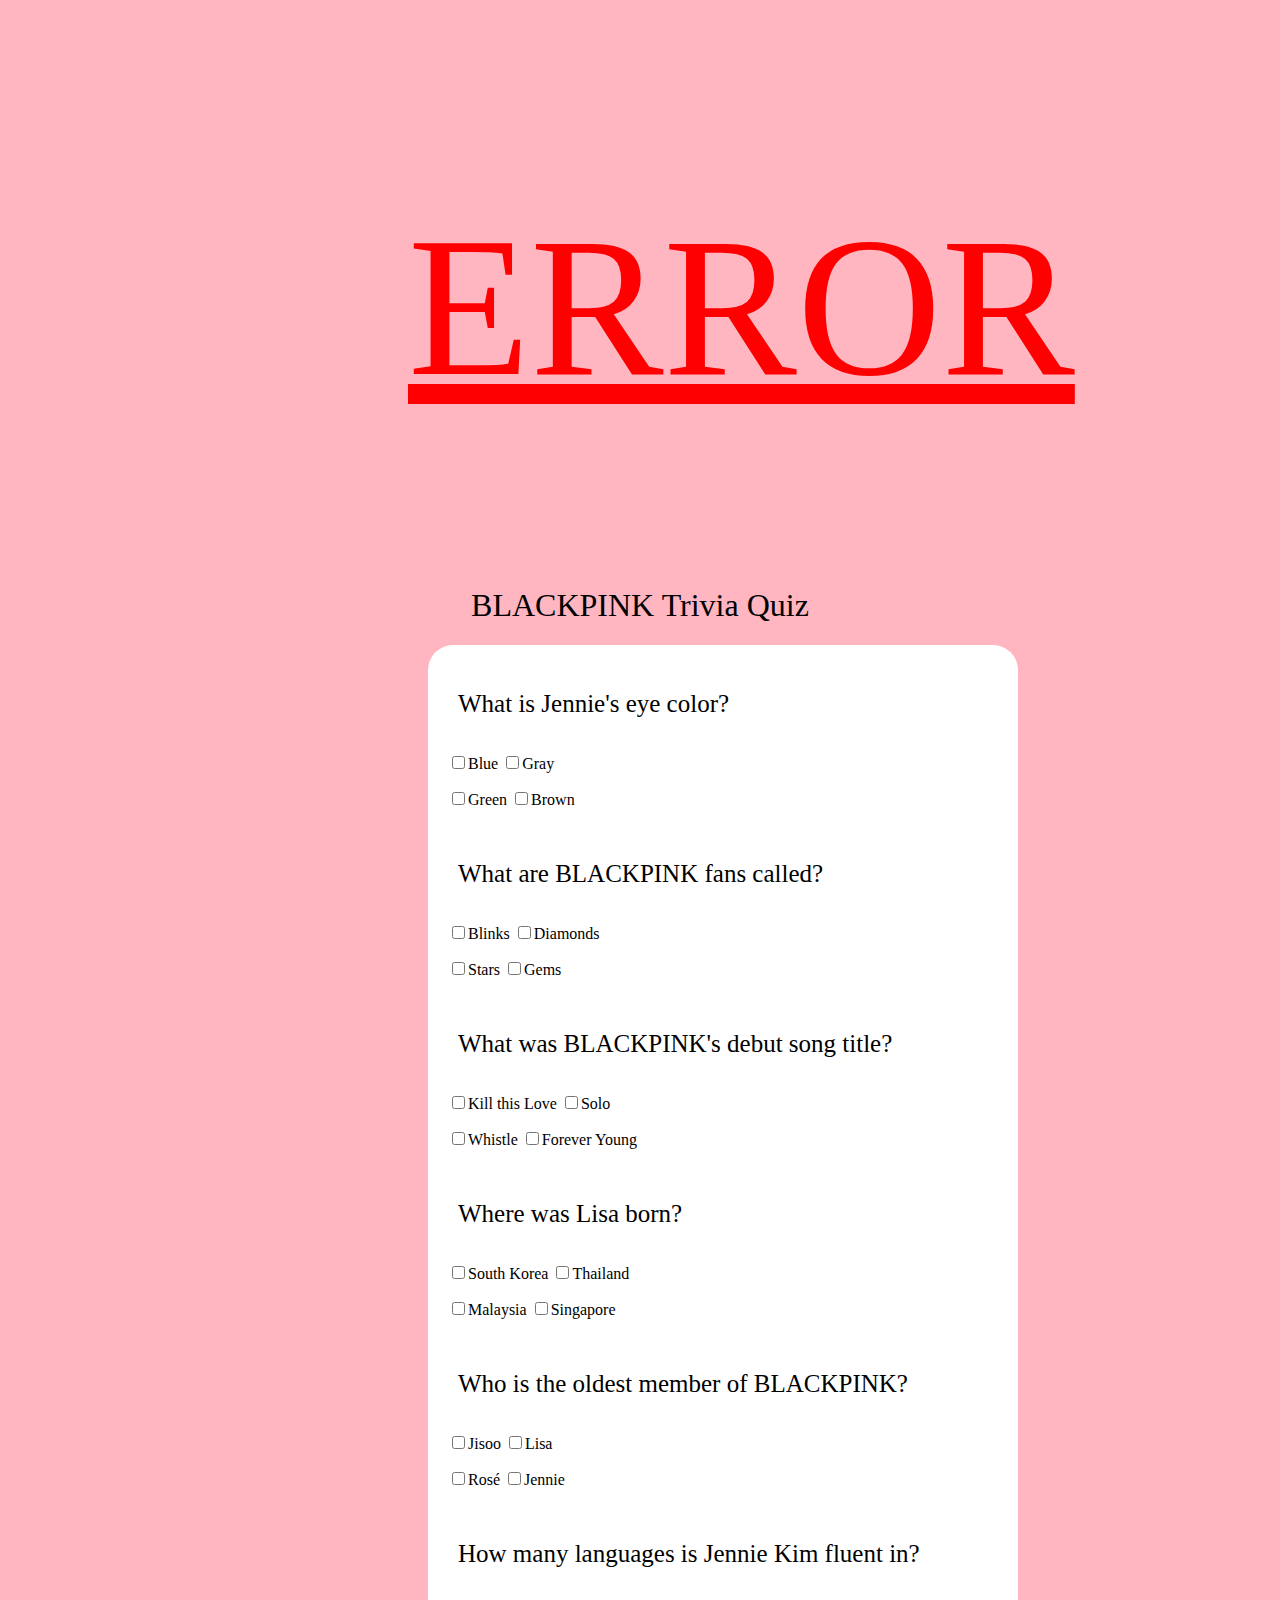
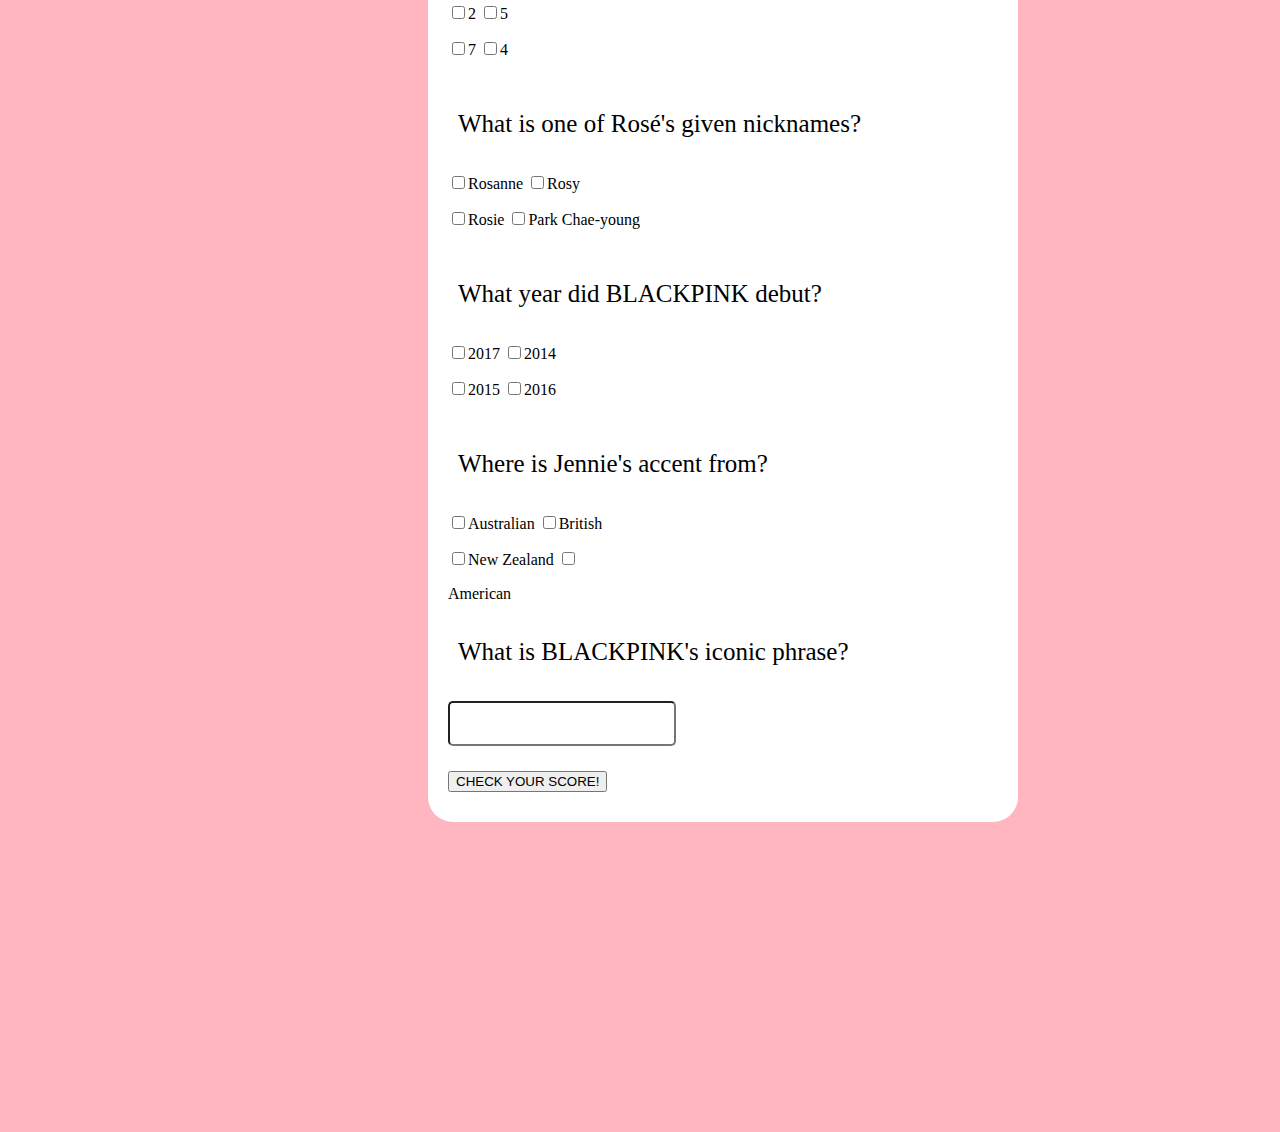
<file: blackpinkquiz/index.html>
<!DOCTYPE html>
<html>
<head>

    <title>Quiz</title>

    <link rel="stylesheet" type="text/css" href="quiz.css">
    <script src="quizprogress.js"></script>

    </head>

    <body>
            <h1>BLACKPINK Trivia Quiz</h1>
            
            <form id = "quiz" name = "quiz"> 
            
                <p class = "questions">What is Jennie's eye color?</p> 
                <input type = "checkbox" id = "bp" name = "question1" value = "Brown">Blue
                <input type = "checkbox" id = "bp" name = "question1" value = "Gray">Gray<br>
                <input type = "checkbox" id = "bp" name = "question1" value = "Green">Green
                <input type = "checkbox" id = "bp" name = "question1" value = "Brown">Brown<br>
                
                <p class ="questions">What are BLACKPINK fans called?</p>
                <input type = "checkbox" id = "bp" name = "question2" value = "Blinks">Blinks
                <input type = "checkbox" id = "bp" name = "question2" value = "Diamonds">Diamonds<br>
                <input type = "checkbox" id = "bp" name = "question2" value = "Stars">Stars
                <input type = "checkbox" id = "bp" name = "question2" value = "Gems">Gems<br>
                
                <p class = "questions">What was BLACKPINK's debut song title?</p>
                <input type = "checkbox" id = "bp" name = "question3" value = "Kill this Love">Kill this Love
                <input type = "checkbox" id = "bp" name = "question3" value = "Solo">Solo<br>
                <input type = "checkbox" id = "bp" name = "question3" value = "Whistle">Whistle
                <input type = "checkbox" id = "bp" name = "question3" value = "Forever Young">Forever Young
                
                <p class ="questions">Where was Lisa born?</p>
                <input type = "checkbox" id = "bp" name = "question4" value = "South Korea">South Korea
                <input type = "checkbox" id = "bp" name = "question4" value = "Thailand">Thailand<br>
                <input type = "checkbox" id = "bp" name = "question4" value = "Malaysia">Malaysia
                <input type = "checkbox" id = "bp" name = "question4" value = "Singapore">Singapore
                
                <p class = "questions">Who is the oldest member of BLACKPINK?</p>
                <input type = "checkbox" id = "bp" name = "question5" value = "Jisoo">Jisoo
                <input type = "checkbox" id = "bp" name = "question5" value = "Lisa">Lisa<br>
                <input type = "checkbox" id = "bp" name = "question5" value = "Rosé">Rosé
                <input type = "checkbox" id = "bp" name = "question5" value = "Jennie">Jennie
                
                <p class ="questions">How many languages is Jennie Kim fluent in?</p>
                <input type = "checkbox" id = "bp" name = "question6" value = "2">2
                <input type = "checkbox" id = "bp" name = "question6" value = "5">5<br>
                <input type = "checkbox" id = "bp" name = "question6" value = "7">7
                <input type = "checkbox" id = "bp" name = "question6" value = "4">4
                
        
                <p class = "questions">What is one of Rosé's given nicknames?</p>
                <input type = "checkbox" id = "bp" name = "question7" value = "Rose">Rosanne
                <input type = "checkbox" id = "bp" name = "question7" value = "Pasta">Rosy<br>
                <input type = "checkbox" id = "bp" name = "question7" value = "Rosie">Rosie
                <input type = "checkbox" id = "bp" name = "question7" value = "Park Chae-young">Park Chae-young
                
                <p class = "questions">What year did BLACKPINK debut?</p>
                <input type = "checkbox" id = "bp" name = "question8" value = "2017">2017
                <input type = "checkbox" id = "bp" name = "question8" value = "2014">2014<br>
                <input type = "checkbox" id = "bp" name = "question8" value = "2015">2015
                <input type = "checkbox" id = "bp" name = "question8" value = "2016">2016
                
             
                <p class = "questions">Where is Jennie's accent from?</p>
                <input type = "checkbox" id = "bp" name = "question9" value = "Australian">Australian
                <input type = "checkbox" id = "bp" name = "question9" value = "British">British<br>
                <input type = "checkbox" id = "bp" name = "question9" value = "New Zealand">New Zealand
                <input type = "checkbox" id = "bp" name = "question9" value = "American"><br>American
                
                 <p class = "questions">What is BLACKPINK's iconic phrase?</p>
                <input id = "textbox" type = "text" name = "question10">
                
                
                <input id = "button" type = "button" value = "CHECK YOUR SCORE!" onclick ="check();">
                
            </form>
            
            <div id = "after-quizcompleted">
            <p id ="number_correct"></p>
           <p id = "message"></p>
           <img id = "picture">
            
            </div>
                
            
            <footer>
             
            </footer>
    
    


  
   

</body>
</html>
</file>
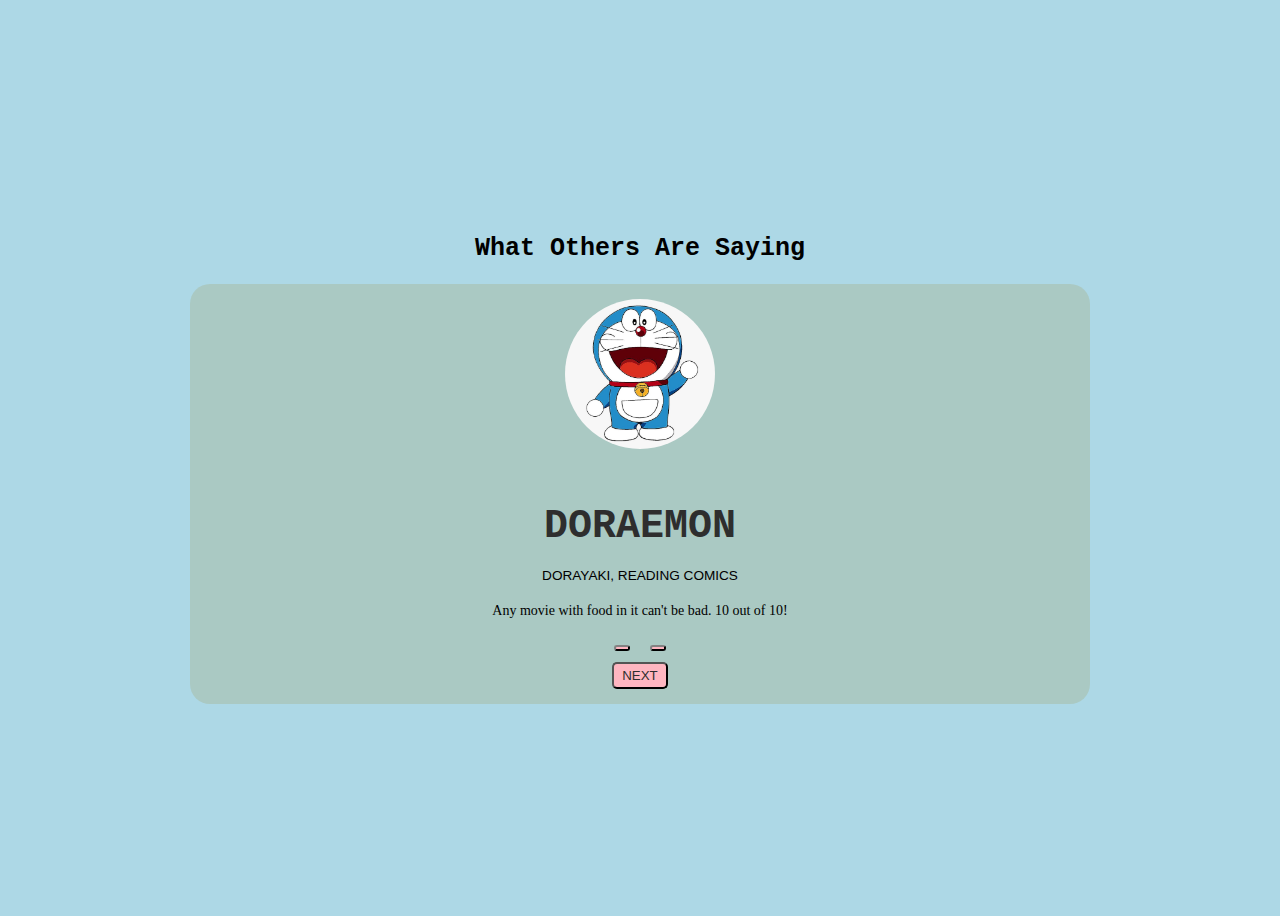
<file: final.html>
<!DOCTYPE html>
<html lang="en">
  <head>
  
   
    <title>Art Critics Critique</title>
     <script src="https://ajax.googleapis.com/ajax/libs/jquery/3.3.1/jquery.min.js"></script>
    <link
      rel="stylesheet">
        
  

      <style>
       

::after,
::before {
  margin: 5;
  padding: 5;
  box-sizing: border-box;
}
body {
  font-family: 'PlayfairDisplay';
  background: lightblue;
  color: black);
  line-height: 1.5;
  font-size: 0.875rem;
}

h1,h2,h3,h4 {
  letter-spacing: 2;
  line-height: 1.25;
  margin-bottom: -50px;
  font-family: monospace;
}
h1 {
  font-size: 15px;
}
h2 {
  font-size: 25px;
  font-weight: 45px;
}
h3 {
  font-size: 55px;
}
h4 {
  font-size: 40px;
  color:#2e2e2e; 
  text-transform: uppercase;
}
p {
  margin-bottom: 1.25rem;
  color: var(--clr-grey-5);
}

.section {
  padding: 5rem 0;
}
          }
.section-center {
  width: 90vw;
  margin: 0 auto;
  max-width: 1170px;
}

main {
  min-height: 100vh;
  display: grid;
  place-items: center;
}
main {
  min-height: 100vh;
  display: grid;
  place-items: center;
}
.title {
  text-align: center;
  font-family: monospace;
  margin-bottom: 70px;
}

.container {
  width: 80vw;
  max-width: 100vh;
}
.film {
  background: #AAC9C3;
  padding: 15px 17px;
  border-radius: 20px;
  box-shadow: lightblue;
  transition: var(--transition);
  text-align: center;
}
.film:hover {
  box-shadow: none;
}
.img-container {
  position: relative;
  width: 150px;
  height: 150px;
  border-radius: 50%;
  margin: 0 auto;
  margin-bottom: 25px;
}
#character-img {
  width: 100%;
  display: block;
  height: 100%;
  object-fit: cover;
  border-radius: 100%;
  position: relative;
}

}
.img-container::before {
  content: "";
  width: 100%;
  height: 100%;
  background: lightpink;
  position: absolute;
  top: -100px;
  right: -50px;
  border-radius: 50%;
}
#filmcritic {
  margin-bottom: 0.25rem;
}
#hobby {
  margin-bottom: 0.5rem;
  text-transform: uppercase;
  color: var(--clr-primary-5);
  font-size: 0.85rem;
  font-family:sans-serif;
}
#info {
  margin-bottom: 0.75rem;
}
.prev-btn,
.next-btn {
  color: #2e2e2e;
  font-size: 1.25rem;
  background: lightpink;
  border-color: #2e2e2e;
  border-radius: 5px;
  margin: 0 0.5rem;
  transition: var(--transition);
  cursor: pointer;
}

.random-btn {
  margin-top: 0.5rem;
  background: lightpink;
  color: #2e2e2e;
  padding: 0.25rem 0.5rem;
  text-transform: capitalize;
  border-radius: 5px;
  transition: var(--transition);
  border-color: none;
  cursor: pointer;
}
.random-btn:hover {
  background: lightpink;
  color: #2e2e2e;
}
      </style>
  </head>
  <body>
    <main>
    <section class="container">
        <div class="title">
        <h2>What Others Are Saying</h2>
        <div class="underline"></div>
          </div>
    <article class="film">
        <div class="img-container">
            <img src="bleach.jpeg" id="character-img" />
          </div>
        <h4 id="filmcritic"></h4>
        <p id="hobby"></p>
        <p id="info"> 
        </p>
        <div class="button-container">
        <button class="prev-btn">
              <i class="fas fa-chevron-left"></i>
        </button>
        <button class="next-btn">
              <i class="fas fa-chevron-right"></i>
        </button>
          </div>
        <button class="random-btn">NEXT</button>
    </article>
    </section>
    </main>
    <script src="final.js"></script>
      <script>
       var Url = "https://ghibliapi.herokuapp.com/films"

     $.getJSON(Url, function(data,id) {
            console.log(data);
          $( ".fields" ).html( data );
          $(".description").html(id);
            console.log('hello');
       
        
     
     });
      </script>
    
  </body>
</html>
</file>
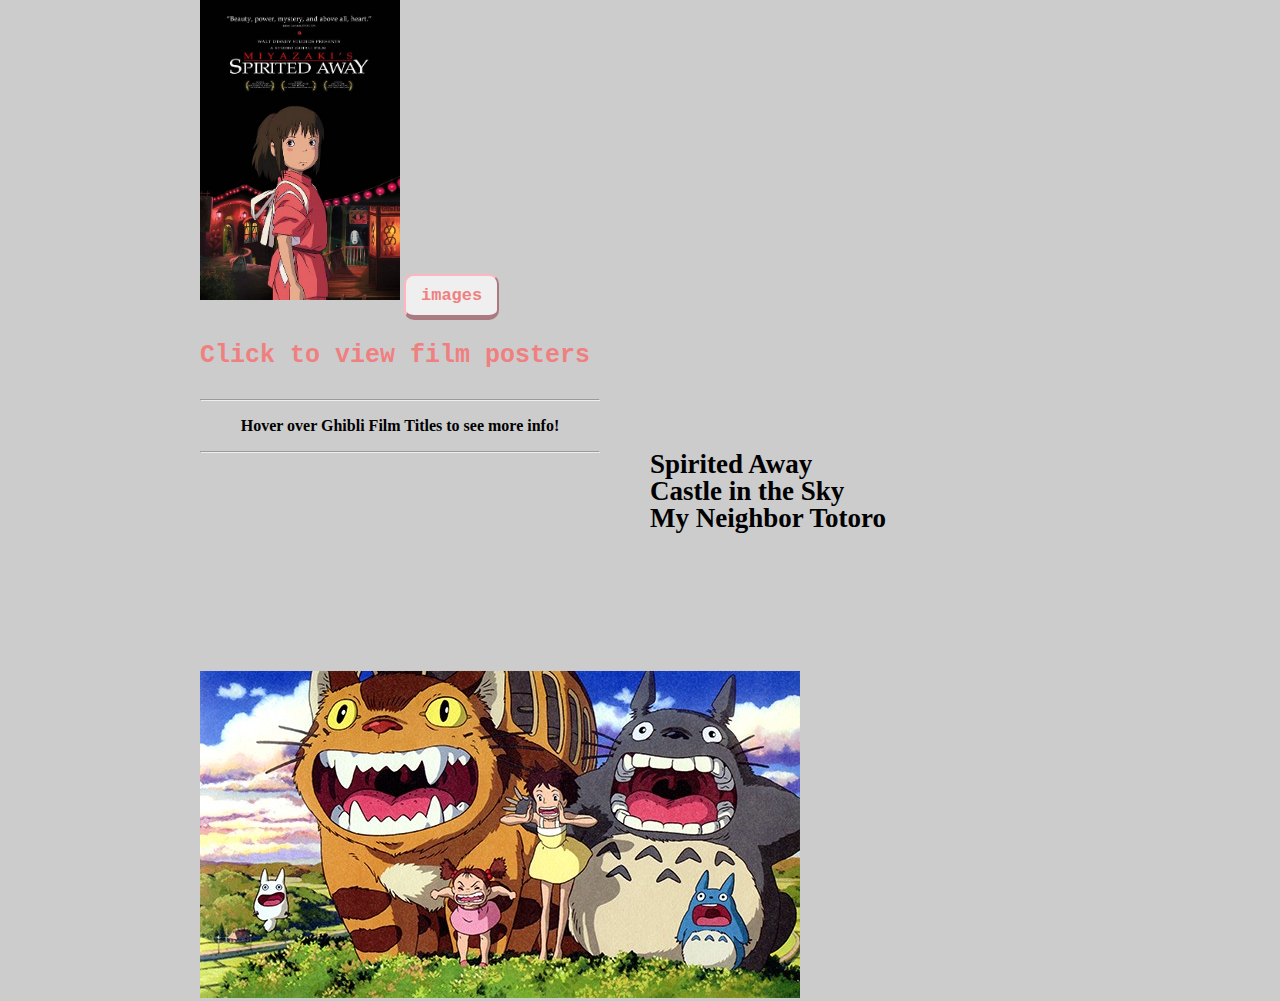
<file: Revised_final.html>
<!DOCTYPE html>
<html lang="en">
  <head>
  
   
    <title>Resources on Studio Ghibli (Locations)</title>
     <script src="https://ajax.googleapis.com/ajax/libs/jquery/3.3.1/jquery.min.js"></script>
    
           <style>
        
        body {
        
        background-color: #cccccc;
        background-size: cover;
        background-position: center;
        width: 400px;
        height:700px;
               }
        input[type=button]{
        border-radius: 10px;
        border-color: lightpink;
        border-bottom-color: lightpink;
        border-bottom-width: thick;
        color: lightcoral;
        border-spacing: inherit;
        padding: 10px 15px;
                }
        input[value=images]{
        font-family: monospace;
        font-size: 17px;
        color: lightcoral;
        text-transform: lowercase;
        font-kerning: normal;
        font-weight: 700;
               } 
        #description1, #description2, #description3 {
         position: relative;
         bottom: 0;
         right: -300px;
         top: -290px;
         width: 1000px;
         display: flex;
         font-family: 'Playfair_Display';
         font-weight: 700;
         font-kerning: auto;
         color:darkgrey;
         font-size: 47px;
         line-height: 55px;
         letter-spacing: 7px;
                   }
         
        
        h1 {
            margin: 0;
            padding: 5px;
            font-size: 27px;
            font-weight: 100px;
            line-height: 120%;
            text-align: justify;
            display: block;
            width: 204px;
            position: relative;
            font-size: 15px;
        }
        h2 {
            font-family: monospace;
            font-weight: 100px;
            color:lightcoral;
            left: 100px;
            font-size: 25px;
        }
       
        body {
            margin: 0;
            padding: 50, 50, 50, 50;
            font-family: 'Playfair_Display';
            font-weight: 700;
            margin-left: 200px;
            display: inline-block;
        }
        nav {
            margin: 100px 300px;

        }
        nav ul {
            list-style: none;
            margin: auto;    
            padding: 50px, 50px, 50px, 50px;
            display: inline;
            align-content: center;
            bottom: 70px;
        }
        nav li {
            float: left;
            left: 150px;
            bottom: 120px;
            width: 300px;
            height: 27px;
            background-color: none;
            line-height: 27px;
            text-align: center;
            position: relative;
             
        }
        nav li a {
            display: inline-block;
            width: 400%;
            height: 50%;
            text-decoration: none;
            color: black;
            border: none;
            text-align: left;
            font-size: 27px;
        
        }
        nav li a:hover {
            color: #6A0DAD;
        
        }
        nav ul.sub {
            position: absolute;
            display: none;
            left: 100px;
        }
        nav ul.sub li ul.sub {
            top:0;
            left: 120px;
            text-align: center;
        }
        
    
    </style>
  </head>
    
  <body>
      
          
      <img src="Spirited_Away.jpeg" id="myImage" width="200" height="300">
      
  <input type="button" onclick="changeImage()" value="images" /> 
      <h2>Click to view film posters</h2>
               
    <script>
        function changeImage() {
            var image = 
            document.getElementById('myImage');
            if (image.src.match("totoro-original-poster.jpeg")) {
                image.src = "Spirited_Away.jpeg";
                attri('id');
            }
            else if (image.src.match("Spirited_Away.jpeg")){
                image.src = "castle_poster.jpeg";
            }
            else {
                     image.src = "totoro-original-poster.jpeg";
                     }
        }
      film = $.get("https://ghibliapi.herokuapp.com/locations", function(data,status) {
          console.log(data);
           var filmLocation = "<img src=castle_poster.jpeg" + data["locations"];
          $("#locations").append(data["locations"] + ">");
          $("#locations").append(film);
      });
        
        

                
      </script>
      <attribute>
      <div id = "description1"></div>
      <div id = "description2"></div>
      <div id = "description3"></div>
       </attribute>
      <hr>
      <script src = "final.js"></script>
      <script>
         
      $(function(){
        $(".menu li").hover(
            function(){
                $('>ul.sub:not(:animated)', this).slideDown('fast');
            },
            function(){
                $('>ul.sub',this).slideUp(200);
            }
        );
    });
      </script>
      <p> <center>Hover over Ghibli Film Titles to see more info!</center></p>
      <hr>
      <nav>
    <ul class="menu">
        <li>
            <a href="#top">Spirited Away</a>
            <ul class="sub">
            <li><a href="#top">
		<img src ="Spirited_Away.jpeg" style="width:100px;height:150px;"> <h2>Sen to Chihiro no Kamikakushi </h2>
        name: Bathhouse <br>
		climate: Continental <br>
        terrain: River<br>
        surface_water: 70
	</a></li>
            <li>
            <a href="#top"></a>
    <ul class="sub">
            
            <a href="#top"></a>
    <ul class="sub">
            <li><a href="#top">
                
                </a></li>
            </ul>
            </ul>
            </li>
            <li><a href="#top"></a></li>
            </ul>
            </li>
            <li>
         <a href="#top">Castle in the Sky</a>
    <ul class="sub">
            <li><a href="#top"> <img src = "castle_poster.jpeg" style="width:100px; height:150px;"> 
        <h2>Tenkū no Shiro Rapyuta</h2>
		name: Laputa <br>
        climate: Continental<br>
		terrain: City<br>
        surface_water: 40
		</a></li>
        
            </ul>
            </li>
            <li>
         <a href="#top">My Neighbor Totoro</a>
    <ul class="sub">
            <li><a href="#top"> <img src = "totoro-original-poster.jpeg" style="width: 100px; height: 150px;"> <h2>Tonari no Totoro</h2>
            name: Satsuki's School House<br>
		    climate: Mild<br>
		    terrain: River<br>
            surface_water: 60
	</a></li>
            <li>
    <ul class="sub"> 
            </ul>
            </li>
            </ul>
            </li>
            </ul>
        </nav>
          <img src = "totoro.jpeg">
  </body>
</html>
</file>
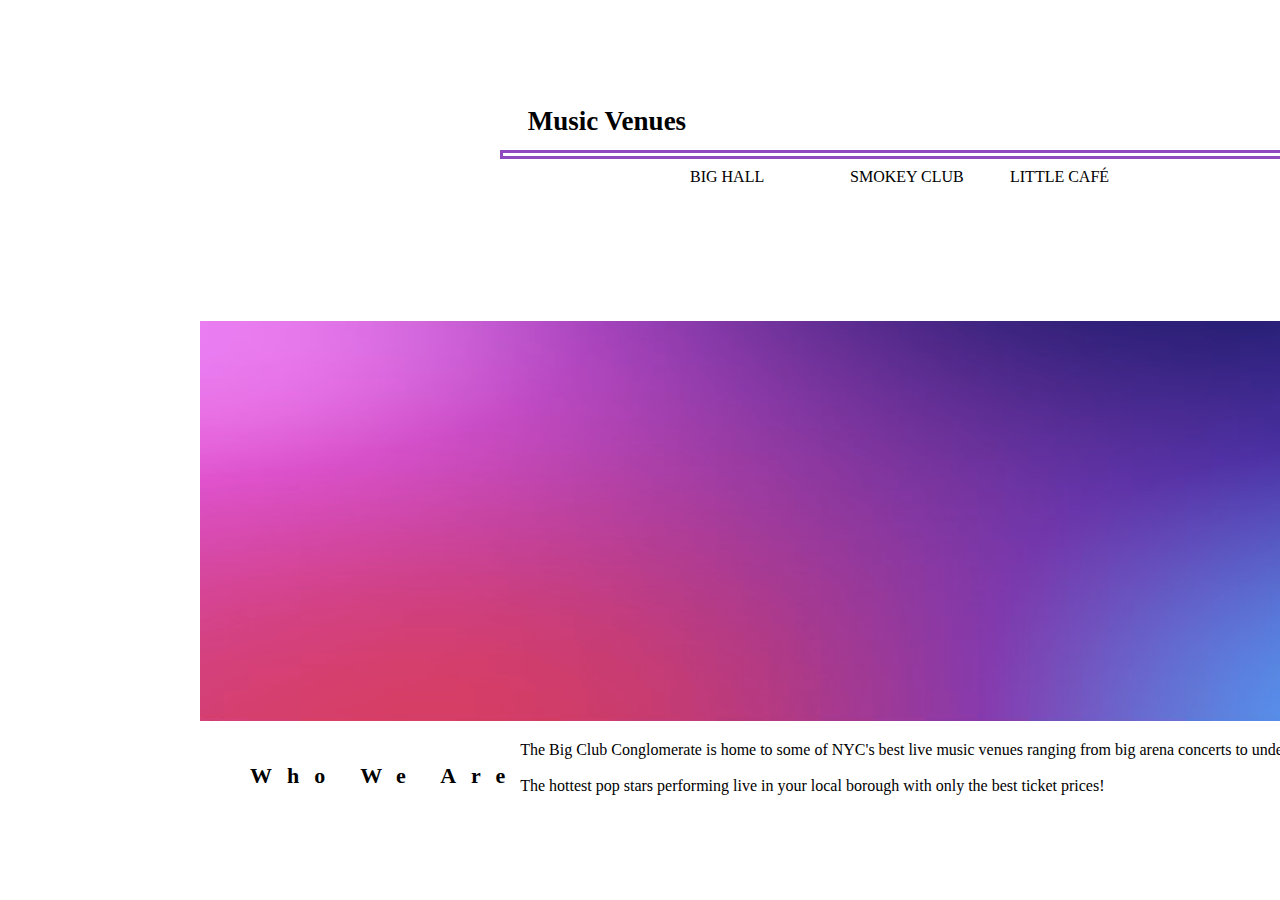
<file: skillassignment3.html>
<!DOCTYPE html>
<html lang="en">
<head>
    <meta charset="utf-8">
    <title>Big Music Club Conclomerate</title>
    <script src="https://ajax.googleapis.com/ajax/libs/jquery/3.3.1/jquery.min.js"></script>
    <link href="https://fonts.googleapis.com/css?family=Open+Sans" rel="stylesheet">
    <style>
        
        hr {
            border:none;
            height: 3px;
            border-style: solid;
            border-color: #6A0DAD;
            opacity: 75%;
    
        }
        h1 {
            margin: 0;
            padding: 5px;
            font-size: 27px;
            font-weight: 100px;
            line-height: 120%;
            text-align: justify;
            display: block;
            width: 204px;
            position: relative;
        }
        h2 {
            font-family: 'monospace serif';
            font-weight: 200px;
            left: 100px;
        }
        h3 {
            float: left;
            margin-left: 50px;
            font-size: 22px;
            font-family: 'Verdana';
            letter-spacing: 15px;
        }
        body {
            margin: 0;
            padding: 50, 50, 50, 50;
            font-family: 'Futura';
            font-weight: normal;
            margin-left: 200px;
            display: inline-block;
        }
        nav {
            margin: 100px 300px;

        }
        nav ul {
            list-style: none;
            margin: auto;    
            padding: 50px, 50px, 50px, 50px;
            display: inline-block;
            align-content: center;
        }
        nav li {
            float: left;
            left: 150px;
            width: 160px;
            height: 50px;
            background-color: none;
            line-height: 20px;
            text-align: center;
            position: relative;
             
        }
        nav li a {
            display: block;
            width: 200%;
            height: 90%;
            text-decoration: none;
            color: black;
            border: none;
            text-align: left;
        
        }
        nav li a:hover {
            color: #6A0DAD;
        
        }
        nav ul.sub {
            position: absolute;
            display: none;
            left: -200px;
        }
        nav ul.sub li ul.sub {
            top:0;
            left: 120px;
            text-align: center;
        }
        
       .image{
            background-size: 100%;
            background-repeat: repeat-y; 
            
        }
        img {
            background-size:100% calc(100%);
            background-repeat:repeat-y;
            width: 1500px;
            height: 400px;
            top: 100px;

        }
    </style>
</head>
<body>
<nav>
    
    <h1><center>Music Venues</center></h1>
    <hr>
    <ul class="menu">
        <li>
            <a href="#top">BIG HALL</a>
            <ul class="sub">
            <li><a href="#top">
		<img src ="drake.jpg" style="width:300px;height:400px;"> <h2>Introducing Drake</h2>
        live @ Big Hall NY  <br>
		2019-12-20/22:00 <br>
        Admission: 40 USD<br>
	</a></li>
            <li>
            <a href="#top"></a>
    <ul class="sub">
            
            <a href="#top"></a>
    <ul class="sub">
            <li><a href="#top">
                
                
                
                </a></li>
            </ul>
            </ul>
            </li>
            <li><a href="#top"></a></li>
            </ul>
            </li>
            <li>
         <a href="#top">SMOKEY CLUB</a>
    <ul class="sub">
            <li><a href="#top"> <img src = "davidbowie.jpg" style="width:299px; height:380px;"> 
        <h2>Introducing David Bowie</h2>
		live @ Smokey Club Queens NY <br>
        2020-01-12 / 21:00<br>
		Admission: 45 USD<br>
		</a></li>
        
            </ul>
            </li>
            <li>
         <a href="#top">LITTLE CAFÉ</a>
    <ul class="sub">
            <li><a href="#top"> <img src = "madonna.jpeg" style="width: 290px; height: 390px;"> <h2>Introducing Madonna</h2>
            live @ Little Café Brooklyn NY <br>
		    2020-03-25 / 20:30<br>
		    Admission: 45 USD<br> 
	</a></li>
            <li>
    <ul class="sub"> 
            </ul>
            </li>
            </ul>
            </li>
            </ul>
        </nav>
    
<script src="https://ajax.googleapis.com/ajax/libs/jquery/3.1.0/jquery.min.js"></script>
<script>
    $(function(){
        $(".menu li").hover(
            function(){
                $('>ul.sub:not(:animated)', this).slideDown('fast');
            },
            function(){
                $('>ul.sub',this).slideUp(200);
            }
        );
    });
</script>
 <script>
     var Url = 'https://blmak.github.io/BigMusicClubConclomerateDates.json'

     $.getJSON(Url, function(data) {
            console.log(data)
            console.log('hi')
        
     
     });
    </script>

        <img class="image" src= "eventbackground.jpeg" >
      <p class="content ">
          
          <h3><italic>Who We Are</italic> </h3>
        The Big Club Conglomerate is home to some of NYC's best live music venues ranging from big arena concerts to underground DIY shows.
        <br>
        <br>
        The hottest pop stars performing live in your local borough with only the best ticket prices! 
    
        
      </p>
</body>
</html>
</file>
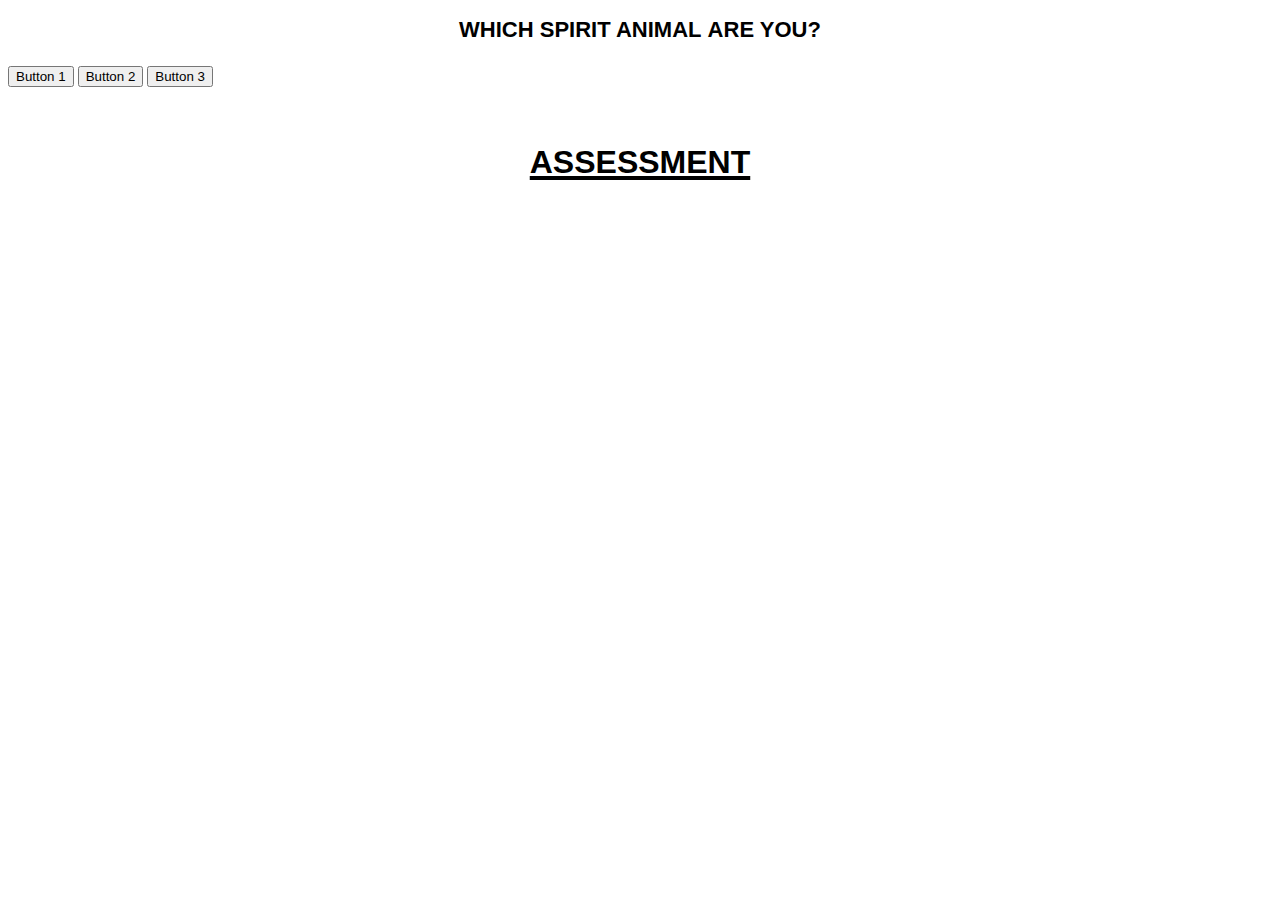
<file: spiritAnimal.html>
<!doctype.html>
<html lang="en">
  <head>
    
    
     <meta charset="utf-8">
      
      <title> Online Practice Quiz</title>
  
    <script>
      
    
        
      function  button1(){
          
          html = "<p>Your a gentle giant with a big appetite. </p><img src='hippo.jpg' class= 'imgSize'>";
          
          
          document.getElementById("content").innerHTML= html;
          
        }
        
    function button2() {
        
         html = "<p>Your tall physique make you seem intimidating at first, but you are actually very vulnerable.</p><img src='giraffe.jpg'>";
        
         document.getElementById("content").innerHTML = html;
    }
      
     function button3() {
        
         html = "<p>Your striking qualities are enough to make heads turn.</p><img src='zebra.jpg'>";
        
         document.getElementById("content").innerHTML = html;
    }
      
      
    </script>
      
      <style>
          .assessment {
              background: white;
             font-family: sans-serif;
              font-size: 25px;     
             
          }
          #content {
              
              background:yellow;
          
              
          }
          .imgSize {
              width: 15%;
              height: 35%;
          }
          h1 {
              font-family: sans-serif;
              font-variant-caps: all-small-caps;
        
          }
          h3 {
              text-decoration: underline;
                font-size: 45px;
              font-variant-caps: all-small-caps;
          }
          
      </style>
    
    
    </head>

    
<body>
    
    <h1><center>Which Spirit Animal are You?</center></h1>
    
    
    <button onclick="button1()">Button 1</button>
    <button onclick="button2()">Button 2</button>
    <button onclick="button3()">Button 3</button>
 
    <div class="assessment">
        <h3><center>Assessment</center></h3>
         <div id="content">
          
        </div>
    </div>
    
     </body>

  </html>
</file>
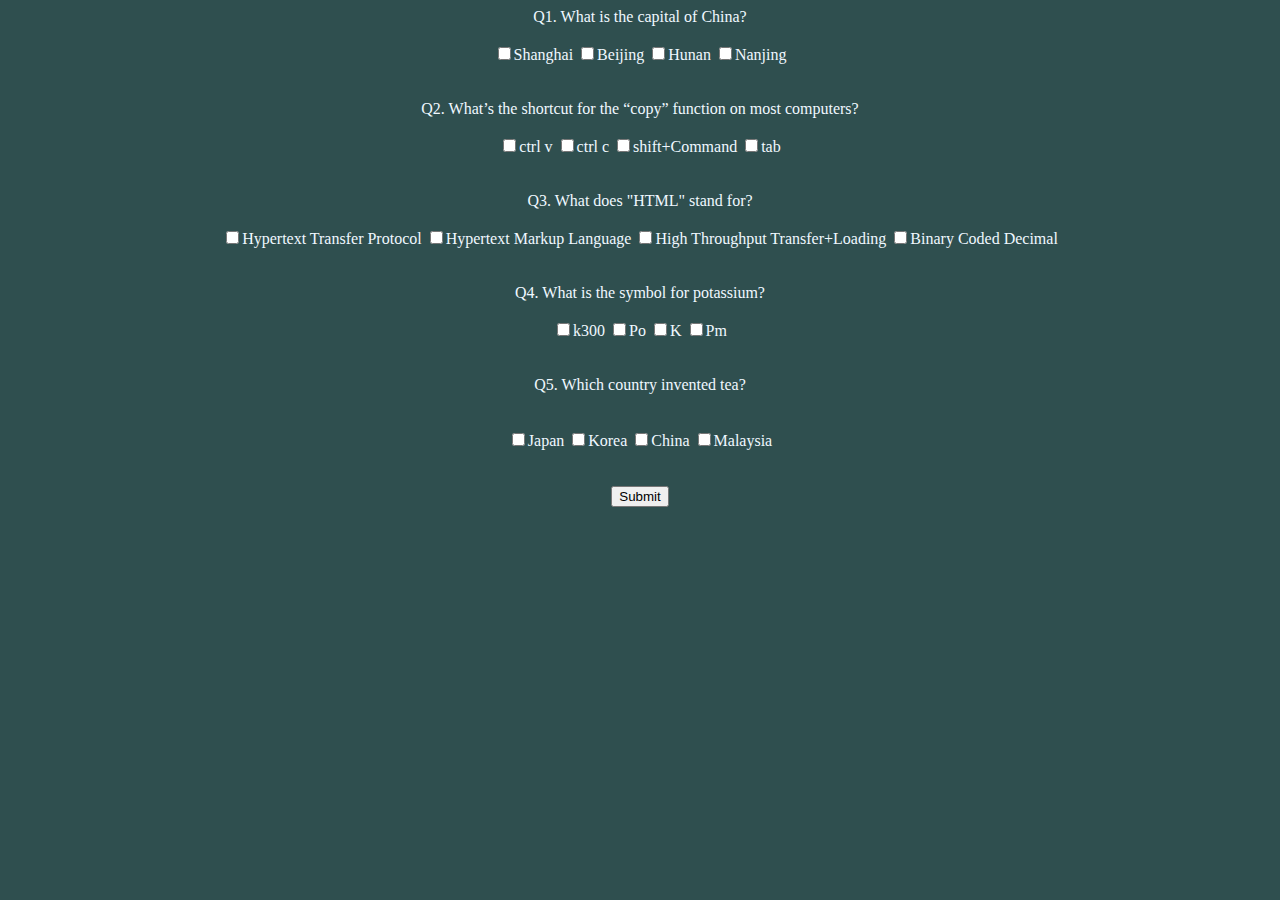
<file: triviaQuiz.html>
<!DOCTYPE html>
<html>
<head>
    <title>Take the Quiz</title>
    
<style>
    body {
        background-color: darkslategrey;
        color:aliceblue;
        font-family: futura, medium;
        font-size:.1.2rem;
        text-align: center;
        display: block;
        box-sizing: inherit;
        
    }
        input [type= "checkbox"] {
        
        font-size:20px;
       }

    
    
    
    

    
    
    
</style>
    
    
    
    
    
    
</head>
<body>
Q1. What is the capital of China? <br><br>
<input type="checkbox" name="question1" >Shanghai 
<input type="checkbox" name="question1" id="correct1">Beijing 
<input type="checkbox" name="question1" >Hunan 
<input type="checkbox" name="question1" >Nanjing<br><br><br>

Q2. What’s the shortcut for the “copy” function on most computers? <br><br>
<input type="checkbox" name="question2" >ctrl v 
<input type="checkbox" name="question2" id="correct2">ctrl c
<input type="checkbox" name="question2" >shift+Command
<input type="checkbox" name="question2" >tab <br><br><br>

Q3. What does "HTML" stand for? <br><br>
<input type="checkbox" name="question3" >Hypertext Transfer Protocol 
<input type="checkbox" name="question3" id="correct3">Hypertext Markup Language
<input type="checkbox" name="question3" >High Throughput Transfer+Loading 
<input type="checkbox" name="question3" >Binary Coded Decimal<br><br><br>

Q4. What is the symbol for potassium? <br><br>
<input type="checkbox" name="question4" >k300 
<input type="checkbox" name="question4" >Po 
<input type="checkbox" name="question4" id="correct4">K 
<input type="checkbox" name="question4" >Pm <br><br><br>

Q5. Which country invented tea? <br> <br><br>
<input type="checkbox" name="question5" >Japan 
<input type="checkbox" name="question5" >Korea  
<input type="checkbox" name="question5" id="correct5">China 
<input type="checkbox" name="question5" >Malaysia <br><br><br>
    
<input type="submit" name="submit" value="Submit" onclick="result()">

    <script type="text/javascript">
       function result() {
           
           var score=0;
         
            if (document.getElementById("correct1").checked)
        score++;
       {
        /*alert("Your score is: "+score); */
      
        }
         if (document.getElementById('correct2').checked)
        {
             score++;
        }
         if (document.getElementById('correct3').checked)
       {
             score++;
        }
         if (document.getElementById('correct4').checked)
        {
             score++;
        }
         if (document.getElementById('correct5').checked)
       {
             score++;
        }
        document.write("Your score is:"+score);
    
                       
    
        }
    </script>
</body>
</html>
</file>
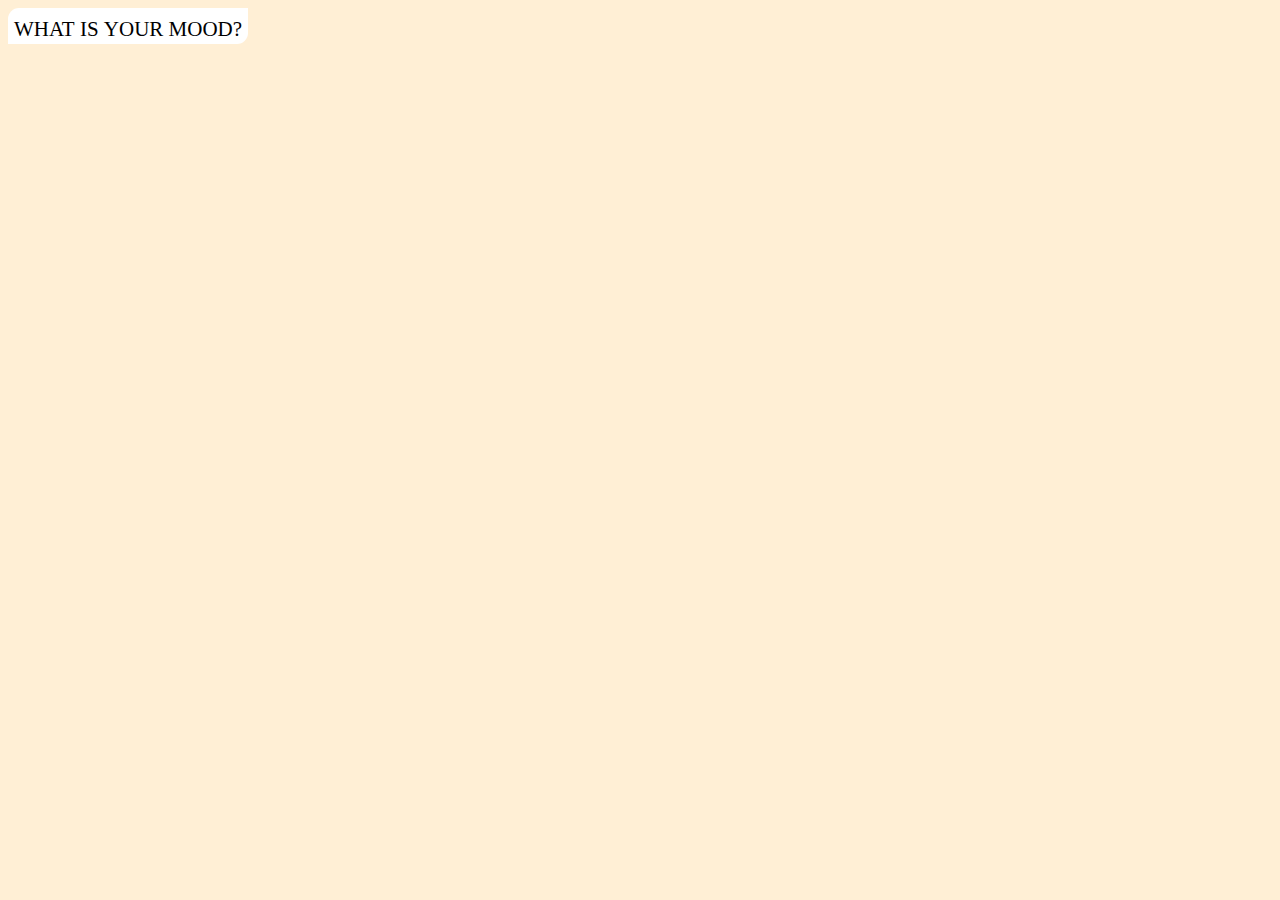
<file: week3.html>
<!doctype.html>
<html lang="en">
  <head>
    
    <meta charset="utf-8">
      
      <title>Template</title>
      
      <style>
      
         body {
              
             background-color: papayawhip; 
            
          }
      
          .moodButton {
              object-position: center;
          }
          button {
              
              font-family: serif;
              font-variant-caps: all-petite-caps;
              font-size: 30px;
              background: white;
              border: none;
              border-top-left-radius: 11px;
              border-bottom-right-radius: 11px;
              padding: 7px, 7px, 7px, 7px;
              outline-color: none;
              
          }
      
      
      
      
      
      
      </style>
    <script>
      var myFirstVariable = "valuehere"; 
      
      var myFirstArray = ["apple", "orange", "3"];
        
      var mySecondArray = [1,2,3];
        
      var colors = ["#A4C1FC","#97D98D","#FFA7BB"];
    
      /*alert(myFirstArray);
      console.log(myFirstArray);
        
      alert(myFirstArray[1]);
    
      if(myFirstArray[1]== "orange") {
          alert("orange");
     }
      else {
           alert("no 3 found");
     }
   
       function moodChange() {
          alert("Your mood is not that great");
       }
      */   
       function moodChange() {
          buttonVal = document.getElementById("moodButton");
          
           if (buttonVal.value == 0) {
              console.log(buttonVal.value)
              document.body.style.backgroundColor = colors[0];
              buttonVal.value = 1;
          }
           else if (buttonVal.value == 1) {
               document.body.style.backgroundColor = colors[1];
               buttonVal.value = 2;
           }
         
          else {
             document.body.style.backgroundColor = colors[2];
              buttonVal.value = 0;
          }
           
       }
        
        
      </script>
    </head>
    
    <body>
        
        <button id="moodButton" value="0"  onclick="moodChange()">What is your Mood?</button>
    
    </body>


</html>
</file>
<file: blackpinkquiz/quiz.css>
body {
    background-color: lightpink;


}

h1 {
    text-align: center;
    font-family: "Brandon Grotesque";
    font-weight: 400;
   
}

h2 {
    font-family: "Brandon Grotesque";
    font-weight: 500;
    font-size: 200px;
    color: red;
    text-decoration: underline;
    margin-left:400px;
  
}

.id{
    align-content: center;
}

form #quiz {
    padding: 0;
    margin-left : 450px;
    width: 700px;
    padding: 10px 20px 10px 20px;
    
}


#quiz {
	margin-left: 420px ;
	background: white;
	padding: 10px 20px 10px 20px;
	width: 550px;
    object-position: center;
    border-radius:25px;


}


#text {
    font-family: "Brandon Grotesque";
    font-size:
    
}
input {
	margin-bottom: 20px;
	display: block;
   
}

.questions {
    font-family: "Brandon Grotesque";
     font-weight: 400;
    font-size: 25px;
    padding: 10px 25px 10px 10px;
    text-align: justify-all;
    
}

#textbox {
	height: 25px;
	font-size: 16px;
	border-radius: 5px;
	padding-left: 15px;
    padding-bottom: 15px;
    margin-bottom:25px;
}


button {
    padding: 50px 55px 50px 55px;
	border: white;
    border-radius: 70 70 70 70px;
	padding: 10px;
	color: white;
	font-size: 45px;
    font-family: "Brandon Grotesque";
    font-weight: 200;
	transition-duration: .5s;
	margin-top: 100px;
}



button:hover {
	background: white;
	border: 1px solid pink;
	color: black;
	cursor: pointer;

}

#after-quizcompleted {
	visibility: hidden;
	background-color: firebrick;
	padding: 10px 20px 10px 20px;
	width: 400px;
	border-radius: 20px;
	margin-left: 480px;
	font-size: 30px;


}

#picture {
	width: 375px;
	height: 245px;
}



#bp {
	display: inline;
    
}
</file>
